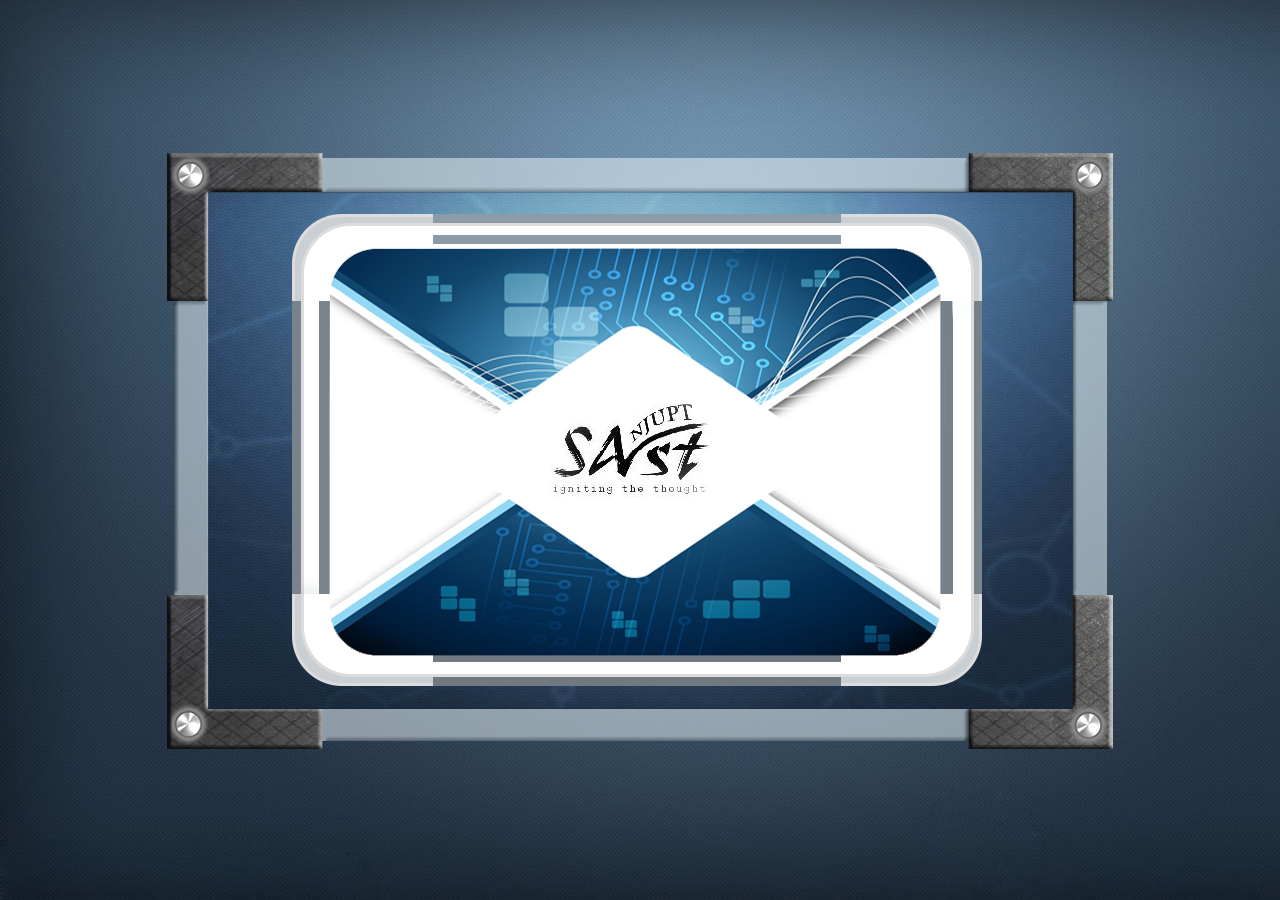
<file: ProjectFB/index.html>
<!DOCTYPE HTML>
<html>
<head>
<title>SAST族谱</title>
<meta http-equiv="Cache-Control" content="no-siteapp" />
<meta http-equiv="X-UA-Compatible" content="IE=edge,chrome=1" />
<meta name="renderer" content="webkit|ie-comp|ie-stand">
<meta charset='utf-8' />
<link rel="stylesheet" type="text/css" href="./Public/css/style.css">
<script type="text/javascript" src="./Public/js/jquery-1.7.2.min.js"></script>
</head>
<body>
<div id="kuang">
	<img class="fpic" src="./Public/img/kuang.png">
	<div id="neikuang">
		<div id="xiaokuang">
			<div id="fenmian1">
				<img src="./Public/img/fenmian1.png">
			</div>
			<div id="fenmian2">
				<img src="./Public/img/fenmian2.png">
			</div>
		</div>
		<div id="bmlist">
			<div id="bmlistkuang">
			<div id="tmbj" style="background-image:url(./Public/img/list.png)"></div>
				<div  id="hexagon0">
				<div class="outer4 first liu" ><div  class="outer4 second liu" ><div class="outer4 third liu" >
					<div class="inner" style="background-image:url()">
					</div>
				</div></div></div>
				</div>
				<div class="hexagon" id="hexagon1">
				<div class="outer first liu" ><div class="outer second liu" ><div class="outer third liu" >
					<div class="inner" >主席团</div>
				</div></div></div>

				</div>
				<div class="hexagon" id="hexagon2">
				<div class="outer first liu" ><div class="outer second liu" ><div class="outer third liu" >
					<div class="inner" >计算机部</div>
				</div></div></div>
				</div>
				<div class="hexagon" id="hexagon3">
				<div class="outer first liu" ><div class="outer second liu" ><div class="outer third liu" >
					<div class="inner" >电子部</div>
				</div></div></div>
				</div>
				<div class="hexagon" id="hexagon4">
				<div class="outer first liu" ><div class="outer second liu" ><div class="outer third liu" >
					<div class="inner" >网络部</div>
				</div></div></div>
				</div>
				<div class="hexagon" id="hexagon5">
				<div class="outer first liu" ><div class="outer second liu" ><div class="outer third liu" >
					<div class="inner" >办公室</div>
				</div></div></div>
				</div>
				<div class="hexagon" id="hexagon6">
				<div class="outer first liu" ><div class="outer second liu" ><div class="outer third liu" >
					<div class="inner" >科宣部</div>
				</div></div></div>
				</div>
				<div class="hexagon" id="hexagon7">
				<div class="outer first liu" ><div class="outer second liu" ><div class="outer third liu" >
					<div class="inner" style="color:#79a9d8" >外联部</div>
				</div></div></div>
				</div>
				<div class="hexagon" id="hexagon8">
				<div class="outer first liu" ><div class="outer second liu" ><div class="outer third liu" >
					<div class="inner" >社团发展部</div>
				</div></div></div>
				</div>
				<div class="hexagon" id="hexagon9">
				<div class="outer first liu" ><div class="outer second liu" ><div class="outer third liu" >
					<div class="inner" style="color:#79a9d8" >SAST工作室</div>
				</div></div></div>
				</div>

		</div>
		<div id="rwlistkuang">
				<div id="rwkuang" style="background-image:url(./Public/img/rwkuang.png)">
					<div id="rwfy1" style="background-image:url(./Public/img/rwfy.png)">
						<span class="yeartext">2015</span>
					</div>
					<div id="rwfy2" style="background-image:url(./Public/img/rwfy.png)"></div>
					<div id="rwfy3" style="background-image:url(./Public/img/rwfy.png)"></div>
					<div id="rwfy4" style="background-image:url(./Public/img/rwfy.png)"></div>
					<div id="rwfy5" style="background-image:url(./Public/img/rwfy.png)"></div>
					<div id="rwfy6" style="background-image:url(./Public/img/rwfy.png)"></div>

				</div>
					<div id="return" style="background-image:url(./Public/img/return.png)"></div>
				<div id="people">
					<div  class="hexagonrw rw" id="rw1">
					<div class="outer1 first liu"><div  class="outer1 second liu" ><div class="outer1 third liu" >
						<div class="inner" style="background-image:url()"></div>
					</div></div></div>
					</div>
				</div>
		</div>
		<div id="rwxiangqing">
		<div  id="hexagonrw">
			<div class="outer3 first liu" ><div  class="outer3 second liu" ><div class="outer3 third liu" >
				<div class="inner2" style="background-image:url(./Public/img/sast.png)"></div>
			</div></div>
			</div>
			
			</div>
			<div class="rwintro">方傅</div>
			<div class="rwname">方师傅</div>
		</div>
	</div>
	</div>

</div>
</body>

<script type="text/javascript">
function coverhide(){
	$("#xiaokuang").unbind("click");
	$("#fenmian1").animate(
	 		 {
			    'top':'-500px',
	 		 },
	 		 1200,
	 		 'linear'
 		 );
		$("#fenmian2").animate(
			{
			    'bottom':'-500px',
			},
			1200,
			'linear',function () {
				$("#xiaokuang").hide();
				$("#hexagon0").bind("click",function(){
					covershow();
				} );
			}
		);
		$("#bmlist").fadeIn(1300);
		$("#bmlistkuang").fadeIn(1300);	
}
function showrwxq(rwid){
	$(".hexagonrw").unbind("click");
	$.get("./admin.php/Ajax/ajax?member=" + rwid ,function(back){
		var arr = back;
		
		$("#rwxiangqing").css("display","inline");
		$("#bmlistkuang").css("opacity","0.5");
		$("#rwxiangqing .inner2").css("background-image",'url("'+back.imgurl+'")');
		$("#rwxiangqing").empty();
		$("#rwxiangqing").append('<div  id="hexagonrw"><div class="outer3 first liu" ><div  class="outer3 second liu" ><div class="outer3 third liu" ><div class="inner2" style="background-image:url(./upload/'+ arr["imgurl"] +')"></div></div></div></div></div><div class="rwintro">'+arr["introduce"]+'</div><div class="rwname">'+arr["name"]+'</div>'+'<div  id="hexagonrw"><div class="outer6 first liu" ><div  class="outer6 second liu" ><div class="outer6 third liu" ><div class="inner2" style="background-image:url()"></div></div></div></div></div>');
	});
}
function hiderwxq(){
	$("#rwxiangqing").css("display","none");
	$("#bmlistkuang").css("opacity","1");
	$(".hexagonrw").unbind("click");
}
function covershow(){
	$("#hexagon0").unbind("click");
	$("#xiaokuang").show();
		$("#bmlist").fadeOut(1300);
		$("#bmlistkuang").fadeOut(1300);
		$("#fenmian1").animate(
 		 {
		    'top':'0px',
 		 },
 		 1200,
 		 'linear',function(){
 		 	$("#xiaokuang").bind("click",function(){
 		 		coverhide();
 		 	} );
 		 }
		 );
	$("#fenmian2").animate(
		{
		    'bottom':'0px',
		},
		1200,
		'linear');
}
function returnlist(){
	$("#bmlist").animate(
		{
			'top':'0px',
		},
		800
		);
	
}
function listshow(bmid){
	$("#bmlist").animate(
		{
			'top':'-511px',
		},
		800
		);
	$.get('./admin.php/Ajax/ajax?year=latest&department=' + bmid ,function(back){ 
		/*这里首先先获取所点击的是哪个部门，然后发送两个ajax请求，
		一个发送部门代号后获取这个部门哪些年份有数据，将它们列在右边的栏目里面，
		另一个请求这个部门最新一年的人物列表，以及每个人物对应的代号、图片url等，将它们呈现在左边*/
		//我在这里假设我请求得到了14个人物
		var arr = back;
		var num = arr.length;
		$("#people").empty();
		for (var i = 0; i < num; i++) {
			var content = '<div  class="hexagonrw rw" id="rw'+ arr[i]["id"] +'">'+
						'<div class="outer1 first liu"><div  class="outer1 second liu" ><div class="outer1 third liu" >'+
						'<div class="inner1" style="background-image:url(./upload/'+ arr[i]["imgurl"] +')"></div>'+
						'</div></div></div></div>'+
						'<div  class="hexagonrw rw" id="rw1'+ arr[i]["id"] +'">'+
						'<div class="outer5 first liu"><div  class="outer5 second liu" ><div class="outer5 third liu" >'+
						'<div class="inner5" style="background-image:url()"></div>'+
						'</div></div></div></div>';
			$("#people").append(content);
			line = parseInt(i / 5,10);
			j = i % 5;
			var t = 1;
			if (j % 2 === 0) {
				t = 0;
			};

			$("#rw"+arr[i]["id"]).css({
				"top" : (120 + line * 220 + t * 110) + "px",
				"left" :  (-600 +190 * j) + "px"
			});
			$("#rw1"+arr[i]["id"]).css({
				"top" : (120 + line * 220 + t * 110) + "px",
				"left" :  (-600 +190 * j) + "px"
			});
		};
	});

	$.get('./admin.php/Ajax/ajax?department=' + bmid ,function(back){
		var arr = back;
		$("#rwkuang").empty();
		for (var i = 0, len = arr.length; i < len; i++) {
			$("#rwkuang").append('<div id="rwfy'+(i + 1)+'" class="yearlist" style="background-image:url(./Public/img/rwfy.png)"><span class="yeartext">'+arr[i]+'</span></div>');
		};

	});
}
function yearclick(year){ 
	$.get('./admin.php/Ajax/ajax?year='+ year +'&department=' + nowDepartment ,function(back){ 
		/*这里首先先获取所点击的是哪个部门，然后发送两个ajax请求，
		一个发送部门代号后获取这个部门哪些年份有数据，将它们列在右边的栏目里面，
		另一个请求这个部门最新一年的人物列表，以及每个人物对应的代号、图片url等，将它们呈现在左边*/
		//我在这里假设我请求得到了14个人物
		var arr = back;
		var num = arr.length;
		$("#people").empty();
		for (var i = 0; i < num; i++) {
			var content = '<div  class="hexagonrw rw" id="rw'+ arr[i]["id"] +'">'+
						'<div class="outer1 first liu"><div  class="outer1 second liu" ><div class="outer1 third liu" >'+
						'<div class="inner1" style="background-image:url(./upload/'+ arr[i]["imgurl"] +')"></div>'+
						'</div></div></div></div>'+
						'<div  class="hexagonrw rw" id="rw1'+ arr[i]["id"] +'">'+
						'<div class="outer5 first liu"><div  class="outer5 second liu" ><div class="outer5 third liu" >'+
						'<div class="inner5" style="background-image:url()"></div>'+
						'</div></div></div></div>';
			$("#people").append(content);
			line = parseInt(i / 5);
			j = i % 5;
			var t = 1;
			if (j % 2 === 0) {
				t = 0;
			};
			$("#rw"+arr[i]["id"]).css({
				"top" : (120 + line * 220 + t * 110) + "px",
				"left" :  (-600 +190 * j) + "px"
			});
			$("#rw1"+arr[i]["id"]).css({
				"top" : (120 + line * 220 + t * 110) + "px",
				"left" :  (-600 +190 * j) + "px"
				});
		};
	});
}
	var nowDepartment;
	$(".hexagon .inner").bind("click",function(){ 
		var bmid = $(this).parents(".hexagon").attr('id').substr(7);
		nowDepartment = bmid;
		listshow(bmid);
	});
	$("#xiaokuang").bind("click",function(){
		coverhide();
	} );
	$(".hexagonrw").live("click",function(){
		var rmid = $(this).attr("id");
		var rwid = rmid.substr(2);
		showrwxq(rwid);
	} );
	$('body').bind("click",function(){ 
		hiderwxq();
	});
	$(function() {
		$("#rwxiangqing").click(function(event) {
			return false;
		});
	});
	$("#return").bind("click",function(){
		returnlist();
	});
	$(".yeartext").live("click",function(){ 
		var year = $(this).text();
		yearclick(year);
	});	
</script>
</html>
</file>
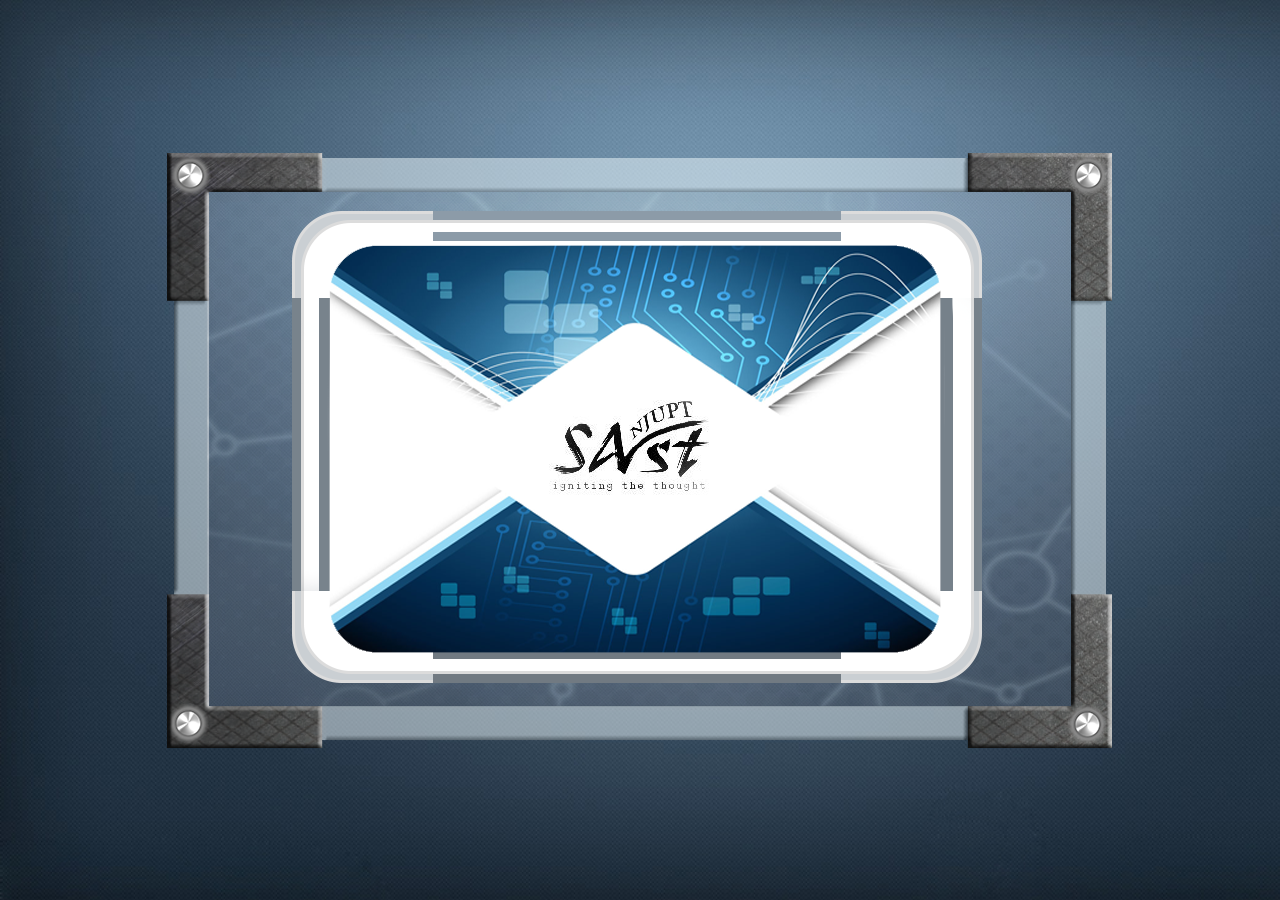
<file: zupu/index.html>
<!DOCTYPE HTML>
<html>
<head>
<title>SAST族谱</title>
<meta http-equiv="Cache-Control" content="no-siteapp" />
<meta http-equiv="X-UA-Compatible" content="IE=edge,chrome=1" />
<meta name="renderer" content="webkit|ie-comp|ie-stand">
<meta charset='utf-8' />
<link rel="stylesheet" type="text/css" href="./pub/style.css">
<script type="text/javascript" src="./pub/jquery-1.7.2.min.js"></script>
</head>
<body>
<div id="kuang">
	<img class="fpic" src="./img/kuang.png">
	<div id="neikuang">
		<div id="xiaokuang">
			<div id="fenmian1">
				<img src="./img/fenmian1.png">
			</div>
			<div id="fenmian2">
				<img src="./img/fenmian2.png">
			</div>
		</div>
		<div id="bmlist">
			<div id="bmlistkuang">
				<div  id="hexagon0">
				<div class="outer first liu" ><div  class="outer second liu" ><div class="outer third liu" >
					<div class="inner" style="background-image:url(./img/sast.png)"></div>
				</div></div></div>
				</div>
				<div class="hexagon" id="hexagon1">
				<div class="outer first liu" ><div class="outer second liu" ><div class="outer third liu" >
					<div class="inner" style="background-image:url()"></div>
				</div></div></div>
				</div>
				<div class="hexagon" id="hexagon2">
				<div class="outer first liu" ><div class="outer second liu" ><div class="outer third liu" >
					<div class="inner" style="background-image:url()"></div>
				</div></div></div>
				</div>
				<div class="hexagon" id="hexagon3">
				<div class="outer first liu" ><div class="outer second liu" ><div class="outer third liu" >
					<div class="inner" style="background-image:url()"></div>
				</div></div></div>
				</div>
				<div class="hexagon" id="hexagon4">
				<div class="outer first liu" ><div class="outer second liu" ><div class="outer third liu" >
					<div class="inner" style="background-image:url()"></div>
				</div></div></div>
				</div>
				<div class="hexagon" id="hexagon5">
				<div class="outer first liu" ><div class="outer second liu" ><div class="outer third liu" >
					<div class="inner" style="background-image:url()"></div>
				</div></div></div>
				</div>
				<div class="hexagon" id="hexagon6">
				<div class="outer first liu" ><div class="outer second liu" ><div class="outer third liu" >
					<div class="inner" style="background-image:url()"></div>
				</div></div></div>
				</div>
				<div class="hexagon" id="hexagon7">
				<div class="outer first liu" ><div class="outer second liu" ><div class="outer third liu" >
					<div class="inner" style="background-image:url()"></div>
				</div></div></div>
				</div>
				<div class="hexagon" id="hexagon8">
				<div class="outer first liu" ><div class="outer second liu" ><div class="outer third liu" >
					<div class="inner" style="background-image:url()"></div>
				</div></div></div>
				</div>
				<div class="hexagon" id="hexagon9">
				<div class="outer first liu" ><div class="outer second liu" ><div class="outer third liu" >
					<div class="inner" style="background-image:url()"></div>
				</div></div></div>
				</div>
		</div>
		<div id="rwlistkuang">
				<div id="rwkuang" style="background-image:url(./img/rwkuang.png)">
					<div id="rwfy1" style="background-image:url(./img/rwfy.png)"></div>
					<div id="rwfy2" style="background-image:url(./img/rwfy.png)"></div>
					<div id="rwfy3" style="background-image:url(./img/rwfy.png)"></div>
					<div id="rwfy4" style="background-image:url(./img/rwfy.png)"></div>
					<div id="rwfy5" style="background-image:url(./img/rwfy.png)"></div>
					<div id="rwfy6" style="background-image:url(./img/rwfy.png)"></div>

				</div>
				<div id="people">
					<div  class="hexagonrw rw" id="rw1">
					<div class="outer1 first liu"><div  class="outer1 second liu" ><div class="outer1 third liu" >
						<div class="inner" style="background-image:url()"></div>
					</div></div></div>
					</div>
				</div>
		</div>
		<div id="rwxiangqing">
		<div  id="hexagonrw">
				<div class="outer3 first liu" ><div  class="outer3 second liu" ><div class="outer3 third liu" >
					<div class="inner" style="background-image:url(./img/sast.png)"></div>
				</div></div></div>
				</div>
		</div>
	</div>
	</div>

</div>
</body>

<script type="text/javascript">
function coverhide(){
	$("#xiaokuang").unbind("click");
	$("#fenmian1").animate(
	 		 {
			    'top':'-500px',
	 		 },
	 		 1200,
	 		 'linear'
 		 );
		$("#fenmian2").animate(
			{
			    'bottom':'-500px',
			},
			1200,
			'linear',function () {
				$("#xiaokuang").hide();
				$("#hexagon0").bind("click",function(){
					covershow();
				} );
			}
		);
		$("#bmlist").fadeIn(1300);
		$("#bmlistkuang").fadeIn(1300);	
}
function showrwxq(){
	$("#rwxiangqing").css("display","inline");
	$("#bmlistkuang").css("opacity","0.7");
	$("#rw10").unbind("click");
}
function covershow(){
	$("#hexagon0").unbind("click");
	$("#xiaokuang").show();
		$("#bmlist").fadeOut(1300);
		$("#bmlistkuang").fadeOut(1300);
		$("#fenmian1").animate(
 		 {
		    'top':'0px',
 		 },
 		 1200,
 		 'linear',function(){
 		 	$("#xiaokuang").bind("click",function(){
 		 		coverhide();
 		 	} );
 		 }
		 );
	$("#fenmian2").animate(
		{
		    'bottom':'0px',
		},
		1200,
		'linear');
}
function listshow(){
	$(".hexagon").unbind("click");
	$("#bmlist").animate(
		{
			'top':'-511px',
		},
		800
		);
	/*这里首先先获取所点击的是哪个部门，然后发送两个ajax请求，
	一个发送部门代号后获取这个部门哪些年份有数据，将它们列在右边的栏目里面，
	另一个请求这个部门最新一年的人物列表，以及每个人物对应的代号、图片url等，将它们呈现在左边*/
	//我在这里假设我请求得到了14个人物
	var num = 15;
	$("#people").empty();
	for (var i = 0; i < num; i++) {
		var content = '<div  class="hexagonrw rw" id="rw'+ i +'">'+
					'<div class="outer1 first liu"><div  class="outer1 second liu" ><div class="outer1 third liu" >'+
						'<div class="inner" style="background-image:url()"></div>'+
					'</div></div></div>'+
					'</div>';
		$("#people").append(content);
		line = parseInt(i / 5);
		j = i % 5;
		var t = 1;
		if (j % 2 === 0) {
			t = 0;
		};
		$("#rw"+i).css({
			"top" : "+=" +(line * 220 + t * 110) + "px",
			"left" : "+=" + (190 * j) + "px"
		});
	};
}
	$(".hexagon").bind("click",function(){ 
		listshow();
	});
	$("#xiaokuang").bind("click",function(){
		coverhide();
	} );
	$("#rw10").live("click",function(){
		showrwxq();
	} );


	
</script>
</html>
</file>
<file: ProjectFB/Public/css/style.css>
html,body{
	margin:0px; height:100%; 
	overflow-x: hidden; overflow-y: hidden;
	background:url(../img/fenmian.jpg) ;
	background-size:cover; 
	}

.fpic{width: 100%;height: 100%;position: absolute;
	}
#kuang{
	width: 946px;height: 597px;
	position: absolute;left: 0;right: 0;top: 0;bottom: 0;margin: auto;
	
	}
#fenmian1{
	width:689px;
	height: 236px;
	top: 0px;
	position: absolute;
	}
#fenmian2{
	width:689px;
	height: 236px;
	bottom: 0px;
	position: absolute;
	}
#xiaokuang{
	width: 689px;
	height: 472px;
	position: absolute;left: 0;right: 0;top: 0;bottom: 0;margin: auto;
	cursor: pointer;
	
	}
#neikuang{
	width: 869px;
	height: 517px;
	overflow: hidden;
	position: absolute;
	margin: 40px 35px 35px 35px;

}
#bmlist{
	width: 869px;
	height: 200%;
	position: absolute;
	display: none;

	}
	
#bmlistkuang{
	width: 869px;
	height: 511px;
	overflow: hidden;
	position: absolute;
	display: none;
	}
#rwkuang{
	position: absolute;
	top: 536px;
	right: -689px;
	width: 924px;
	height: 535px;
	background-repeat: no-repeat;
}
.hexagon{width: 175px;height: 175px;
	margin: auto;
	overflow: hidden;

}
.hexagonrw{width: 122px;height: 137px;
	margin: auto;
	overflow: hidden;

}
.outer{
	width: 150px;height: 175px;background-color: #FFFFFF;
	overflow: hidden;visibility: hidden;
	cursor: pointer;
  background-color: rgba(108,146,180,0);
}
.outer4{
	width: 150px;height: 175px;background-color: #FFFFFF;
	overflow: hidden;visibility: hidden;
	cursor: pointer;
  background-color: rgba(108,146,180,0);
}
.outer:hover{
	background-color: rgba(180,180,200,0.25);
}
.outer1{
	width: 95px;height: 119px;background-color: #FFFFFF;
	overflow: hidden;visibility: hidden;
	cursor: pointer;
	z-index: 1;
}
.outer3{
	width: 128px;height: 323px;background-color: #FFFFFF;
	overflow: hidden;visibility: hidden;
  z-index: 3;
}
.outer6{
	width: 137px;height: 323px;background-color: #FFFFFF;
	overflow: hidden;visibility: hidden;
  
}
.outer5{

	width: 106px;height: 127px;background-color: #FFFFFF;
	overflow: hidden;visibility: hidden;

}
/*三层旋转制作六边形*/
.first{
	transform:rotate(-90deg);
	-ms-transform:rotate(-90deg); 	/* IE 9 */
	-moz-transform:rotate(-90deg); 	/* Firefox */
	-webkit-transform:rotate(-90deg); /* Safari 和 Chrome */
	-o-transform:rotate(-90deg); 	/* Opera */
}
.second{
	transform:rotate(60deg);
	-ms-transform:rotate(60deg); 	/* IE 9 */
	-moz-transform:rotate(60deg); 	/* Firefox */
	-webkit-transform:rotate(60deg); /* Safari 和 Chrome */
	-o-transform:rotate(60deg); 	/* Opera */
}
.third{
	transform:rotate(60deg);
	-ms-transform:rotate(60deg); 	/* IE 9 */
	-moz-transform:rotate(60deg); 	/* Firefox */
	-webkit-transform:rotate(60deg); /* Safari 和 Chrome */
	-o-transform:rotate(60deg); 	/* Opera */
visibility: visible;
}

/*内层摆正并放图片*/
.inner{
  width: 171px;
  height: 148px;
  /* background-size: cover; */
  position: absolute;
  left: -11px;
  top: 13px;
  bottom: 0;
  /* margin: auto; */
  text-align: center;
  line-height: 148px;
  color: #b8f1ff;
  font-family: "微软雅黑","宋体";
  font-size: 26px;


	transform:rotate(-30deg);
	-ms-transform:rotate(-30deg); 	/* IE 9 */
	-moz-transform:rotate(-30deg); 	/* Firefox */
	-webkit-transform:rotate(-30deg); /* Safari 和 Chrome */
	-o-transform:rotate(-30deg); 	/* Opera */
}
.inner1{width: 116px;height: 116px;background-size: cover;
	position: absolute;left: -7px;top: 0px;bottom: 0;margin: auto;
	transform:rotate(-30deg);
	-ms-transform:rotate(-30deg); 	/* IE 9 */
	-moz-transform:rotate(-30deg); 	/* Firefox */
	-webkit-transform:rotate(-30deg); /* Safari 和 Chrome */
	-o-transform:rotate(-30deg); 	/* Opera */
}
.inner2{width: 150px;height: 150px;background-size: cover;
	position: absolute;left: -10px;top: 0px;bottom: 0;margin: auto;
	transform:rotate(-30deg);
	-ms-transform:rotate(-30deg); 	/* IE 9 */
	-moz-transform:rotate(-30deg); 	/* Firefox */
	-webkit-transform:rotate(-30deg); /* Safari 和 Chrome */
	-o-transform:rotate(-30deg); 	/* Opera */
}
.liu{position: absolute;left: 0px;right: 0;top: 0px;bottom: 0;margin: auto;}
#hexagon0{position: absolute;left: 9px;right: 0;top: 0;bottom: 85px;margin: auto;width: 200px;height: 163px;
	margin: auto;
	overflow: hidden;}
#hexagon1{position: absolute;left: 8px;right: 0;top: 44px;bottom: -240px;margin: auto;}
#hexagon2{position: absolute;left: 634px;right: 0;top: 4px;bottom: 85px;margin: auto;}
#hexagon3{position: absolute;left: -624px;right: 0;top: -7px;bottom: 85px;margin: auto;}
#hexagon4{position: absolute;left: -624px;right: 0;top: 38px;bottom: -240px;margin: auto;}
#hexagon5{position: absolute;left: -306px;right: 0;top: 92px;bottom: 0;margin: auto;}
#hexagon6{position: absolute;left: 644px;right: 0;top: 36px;bottom: -240px;margin: auto;}
#hexagon7{position: absolute;left: -301px;right: 0;top:-19px;bottom: 246px;margin: auto;}
#hexagon8{position: absolute;left: 324px;right: 0;top: 96px;bottom: 0;margin: auto;}
#hexagon9{position: absolute;left: 321px;right: 0;top: -20px;bottom: 246px;margin: auto;}
#rwfy1{position: absolute;top: 70px;right: 745px;width: 134px;height: 50px;line-height: 55px;text-align:center;}
#rwfy2{position: absolute;top: 125px;right: 745px;width: 134px;height: 50px;line-height: 55px;text-align:center;}
#rwfy3{position: absolute;top: 180px;right: 745px;width: 134px;height: 50px;line-height: 55px;text-align:center;}
#rwfy4{position: absolute;top: 235px;right: 745px;width: 134px;height: 50px;line-height: 55px;text-align:center;}
#rwfy5{position: absolute;top: 290px;right: 745px;width: 134px;height: 50px;line-height: 55px;text-align:center;}
#rwfy6{position: absolute;top: 345px;right: 745px;width: 134px;height: 50px;line-height: 55px;text-align:center;}
.rw{position: absolute;;left: -600px;right: 0px;top: 120px;bottom: -120px;margin: auto;}

#rwxiangqing{
	width: 869px;
	height: 517px;
	overflow: hidden;
	position: absolute;
	margin: 40px 35px 35px 35px;
	background-image: url(../img/22.png);
	background-repeat:no-repeat;
  background-position:center;
  top: 471px;
  right: -40px;
  display: none;
  z-index: 2;
}
#hexagonrw{
	position: absolute;
	left: -450px;
	right: 0;
	top: -58px;
	bottom: 85px;
	margin: auto;
	width: 200px;
	height: 322px;
}
.yeartext{             
 	font-size:23px;  
    font-family: "Arial","Microsoft YaHei","黑体","宋体",sans-serif;
    color: #ffffff;
	       
}
.yearlist{cursor: pointer;}
.rwname{
  position: absolute;
  width: 202px;
  text-align: center;
  top: 272px;
  color: #ffffff;
  font-family: "Arial","Microsoft YaHei","黑体","宋体",sans-serif;
  font-size: 26px;
  left: 110px;
}
.rwintro{
	position: absolute;
  left: 355px;
  color: #ffffff;
  font-family: "Arial","Microsoft YaHei","黑体","宋体",sans-serif;
  font-size: 17px;
  width: 320px;
  top: 134px;
  word-wrap: break-word;
  text-indent: 1em;
  line-height: 30px;
}
#return{
	width:65px;
	height: 65px;
	position: absolute;
	top: 946px;
	left: 23px;
	opacity:0.5;
}
#return:hover{
	width:65px;
	height: 65px;
	position: absolute;
	top: 946px;
	left: 23px;
	cursor: pointer;
	opacity: 1;
}
#sast{

  position: absolute;
  left: 13px;
  top: 25px;
}
#tmbj{
	position: absolute;
  top: 33px;
  left: 22px;
  width: 838px;
  height: 451px;
}
</file>
<file: zupu/pub/style.css>
html,body{
	margin:0px; height:100%; 
	overflow-x: hidden; overflow-y: hidden;
	background:url(../img/fenmian.jpg) ;
	background-size:cover; 
	}

.fpic{width: 100%;height: 100%;position: absolute;
	}
#kuang{
	width: 946px;height: 597px;
	position: absolute;left: 0;right: 0;top: 0;bottom: 0;margin: auto;
	
	}
#fenmian1{
	width:689px;
	height: 236px;
	top: 0px;
	position: absolute;
	}
#fenmian2{
	width:689px;
	height: 236px;
	bottom: 0px;
	position: absolute;
	}
#xiaokuang{
	width: 689px;
	height: 472px;
	position: absolute;left: 0;right: 0;top: 0;bottom: 0;margin: auto;
	cursor: pointer;
	
	}
#neikuang{
	width: 869px;
	height: 511px;
	overflow: hidden;
	position: absolute;
	margin: 40px 35px 35px 35px;

}
#bmlist{
	width: 869px;
	height: 200%;
	position: absolute;
	display: none;
	}
	
#bmlistkuang{
	width: 869px;
	height: 511px;
	overflow: hidden;
	position: absolute;
	display: none;
	}
#rwkuang{
	position: absolute;
	top: 536px;
	right: -689px;
	width: 924px;
	height: 535px;
	background-repeat: no-repeat;
}
.hexagon{width: 200px;height: 150px;
	margin: auto;
	overflow: hidden;
}
.hexagonrw{width: 122px;height: 103px;
	margin: auto;
	overflow: hidden;

}
.outer{
	width: 150px;height: 260px;background-color: #FFFFFF;
	overflow: hidden;visibility: hidden;
	cursor: pointer;
}
.outer1{
	width: 100px;height: 173px;background-color: #FFFFFF;
	overflow: hidden;visibility: hidden;
	cursor: pointer;
}
.outer3{
	width: 128px;height: 323px;background-color: #FFFFFF;
	overflow: hidden;visibility: hidden;
	cursor: pointer;
}
/*三层旋转制作六边形*/
.first{
	transform:rotate(-90deg);
	-ms-transform:rotate(-90deg); 	/* IE 9 */
	-moz-transform:rotate(-90deg); 	/* Firefox */
	-webkit-transform:rotate(-90deg); /* Safari 和 Chrome */
	-o-transform:rotate(-90deg); 	/* Opera */
}
.second{
	transform:rotate(60deg);
	-ms-transform:rotate(60deg); 	/* IE 9 */
	-moz-transform:rotate(60deg); 	/* Firefox */
	-webkit-transform:rotate(60deg); /* Safari 和 Chrome */
	-o-transform:rotate(60deg); 	/* Opera */
}
.third{
	transform:rotate(60deg);
	-ms-transform:rotate(60deg); 	/* IE 9 */
	-moz-transform:rotate(60deg); 	/* Firefox */
	-webkit-transform:rotate(60deg); /* Safari 和 Chrome */
	-o-transform:rotate(60deg); 	/* Opera */
visibility: visible;
}
/*内层摆正并放图片*/
.inner{width: 369px;height: 236px;background-size: cover;
	position: absolute;left: -109px;top: 20px;bottom: 0;margin: auto;
	transform:rotate(-30deg);
	-ms-transform:rotate(-30deg); 	/* IE 9 */
	-moz-transform:rotate(-30deg); 	/* Firefox */
	-webkit-transform:rotate(-30deg); /* Safari 和 Chrome */
	-o-transform:rotate(-30deg); 	/* Opera */
}
.liu{position: absolute;left: 0px;right: 0;top: 0;bottom: 0;margin: auto;}
#hexagon0{position: absolute;left: 0px;right: 0;top: 0;bottom: 85px;margin: auto;width: 200px;height: 150px;
	margin: auto;
	overflow: hidden;}
#hexagon1{position: absolute;left: 0px;right: 0;top: 0;bottom: -240px;margin: auto;}
#hexagon2{position: absolute;left: 558px;right: 0;top: 0;bottom: 85px;margin: auto;}
#hexagon3{position: absolute;left: -558px;right: 0;top: 0;bottom: 85px;margin: auto;}
#hexagon4{position: absolute;left: -558px;right: 0;top: 0;bottom: -240px;margin: auto;}
#hexagon5{position: absolute;left: -279px;right: 0;top: 78px;bottom: 0;margin: auto;}
#hexagon6{position: absolute;left: 558px;right: 0;top: 0;bottom: -240px;margin: auto;}
#hexagon7{position: absolute;left: -279px;right: 0;top: 0;bottom: 246px;margin: auto;}
#hexagon8{position: absolute;left: 279px;right: 0;top: 78px;bottom: 0;margin: auto;}
#hexagon9{position: absolute;left: 279px;right: 0;top: 0;bottom: 246px;margin: auto;}
#rwfy1{position: absolute;top: 70px;right: 745px;width: 134px;height: 50px;}
#rwfy2{position: absolute;top: 125px;right: 745px;width: 134px;height: 50px;}
#rwfy3{position: absolute;top: 180px;right: 745px;width: 134px;height: 50px;}
#rwfy4{position: absolute;top: 235px;right: 745px;width: 134px;height: 50px;}
#rwfy5{position: absolute;top: 290px;right: 745px;width: 134px;height: 50px;}
#rwfy6{position: absolute;top: 345px;right: 745px;width: 134px;height: 50px;}
.rw{position: absolute;;left: -600px;right: 0px;top: 120px;bottom: -120px;margin: auto;}

#rwxiangqing{
	width: 869px;
	height: 511px;
	overflow: hidden;
	position: absolute;
	margin: 40px 35px 35px 35px;
	background-image: url(../img/22.png);
	background-repeat:no-repeat;
    background-position:center;
    top: 471px;
    right: -40px;
    display: none;
}
#hexagonrw{
	position: absolute;
	left: -421px;
	right: 0;
	top: -58px;
	bottom: 85px;
	margin: auto;
	width: 200px;
	height: 150px;
	overflow: hidden;
}
</file>
